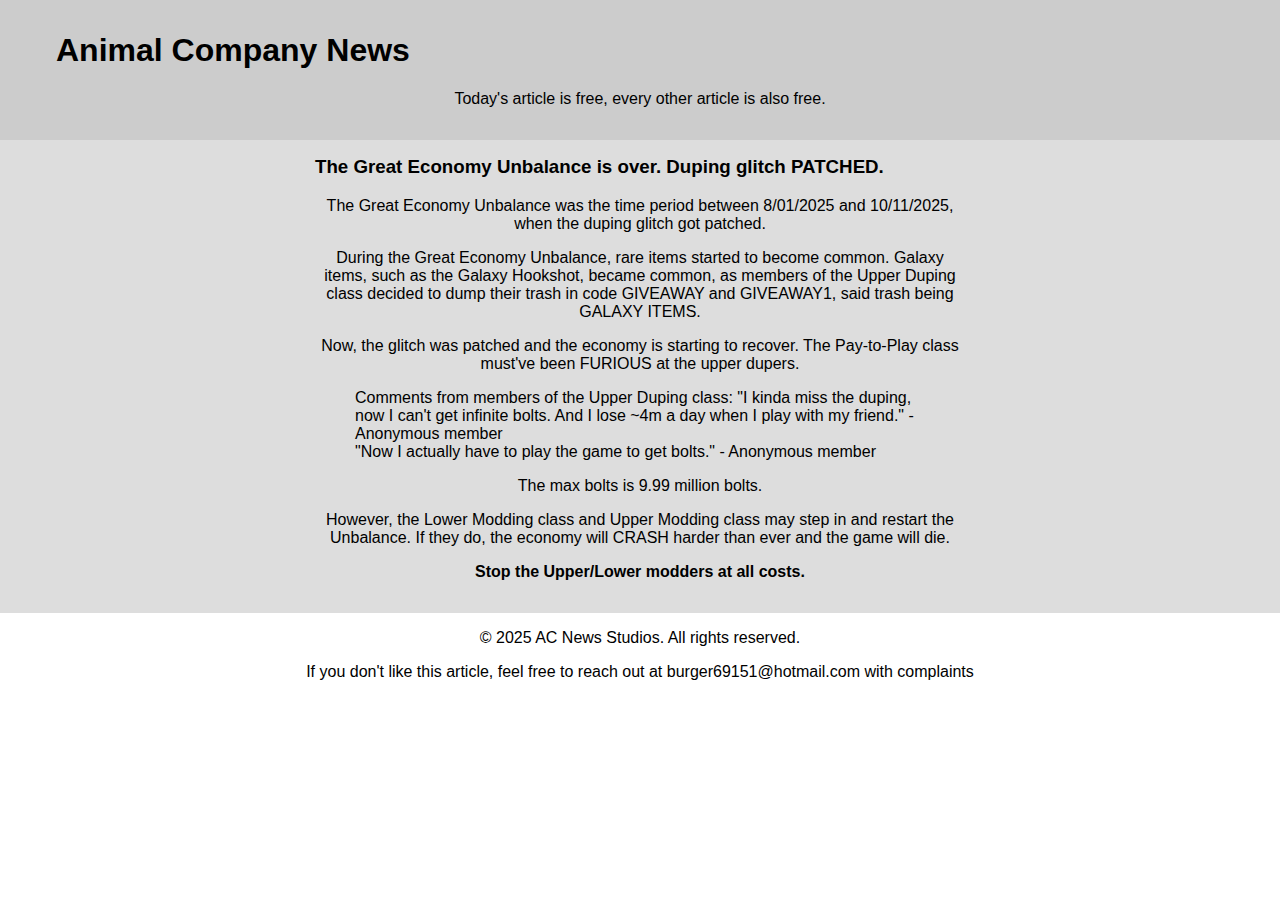
<file: index.html>
<!DOCTYPE html>
<html>
  <head>
      <link rel="icon" href="Screenshot%202025-10-13%20150600.png"type="image/png">
    <title>Animal Company News</title>
    <!-- Link HTML file to CSS stylesheet -->
    <link rel="stylesheet" href="style.css"/>
  </head>
  <body>
    <div id="page">
      <div id="header" class="site-header">
        <div class="wrap">
          <div id="branding" role="banner">
            <p class="site-title"><h1 href="https://animalcompanyvr.com">Animal Company News</h1>
            </p>
            <p class="site-description">Today's article is free, every other article is also free.</p>
          </div>
        </div>
      </div>
      <div id="main">
        <div class="wrap">
          <div id="primary">
            <div id="content" role="main">
              <h3>The Great Economy Unbalance is over. Duping glitch PATCHED.</h3>
                <p>The Great Economy Unbalance was the time period between 8/01/2025 and 10/11/2025, when the duping glitch got patched.</p>
                <p>During the Great Economy Unbalance, rare items started to become common. Galaxy items, such as the Galaxy Hookshot, became common, as members of the Upper Duping class decided to dump their trash in code GIVEAWAY and GIVEAWAY1, said trash being GALAXY ITEMS.</p>
                <p>Now, the glitch was patched and the economy is starting to recover. The Pay-to-Play class must've been FURIOUS at the upper dupers.</p>
                <blockquote>
                    <a>Comments from members of the Upper Duping class: "I kinda miss the duping, now I can't get infinite bolts. And I lose ~4m a day when I play with my friend." - Anonymous member<br>"Now I actually have to play the game to get bolts." - Anonymous member</a>
                </blockquote>
                <p>The max bolts is 9.99 million bolts.</p>
                <p>However, the Lower Modding class and Upper Modding class may step in and restart the Unbalance. If they do, the economy will CRASH harder than ever and the game will die.</p>
                <p><strong>Stop the Upper/Lower modders at all costs.</strong></p>
            </div>
          </div>
        </div>
      </div>
      <div id="footer" class="site-footer">
          <div class="wrap">
              <p class="site-credits">© 2025 AC News Studios. All rights reserved.</p>
              <p>If you don't like this article, feel free to reach out at burger69151@hotmail.com with complaints</p>
          </div>
      </div>
    </div>
    
  </body>
</html>
</file>
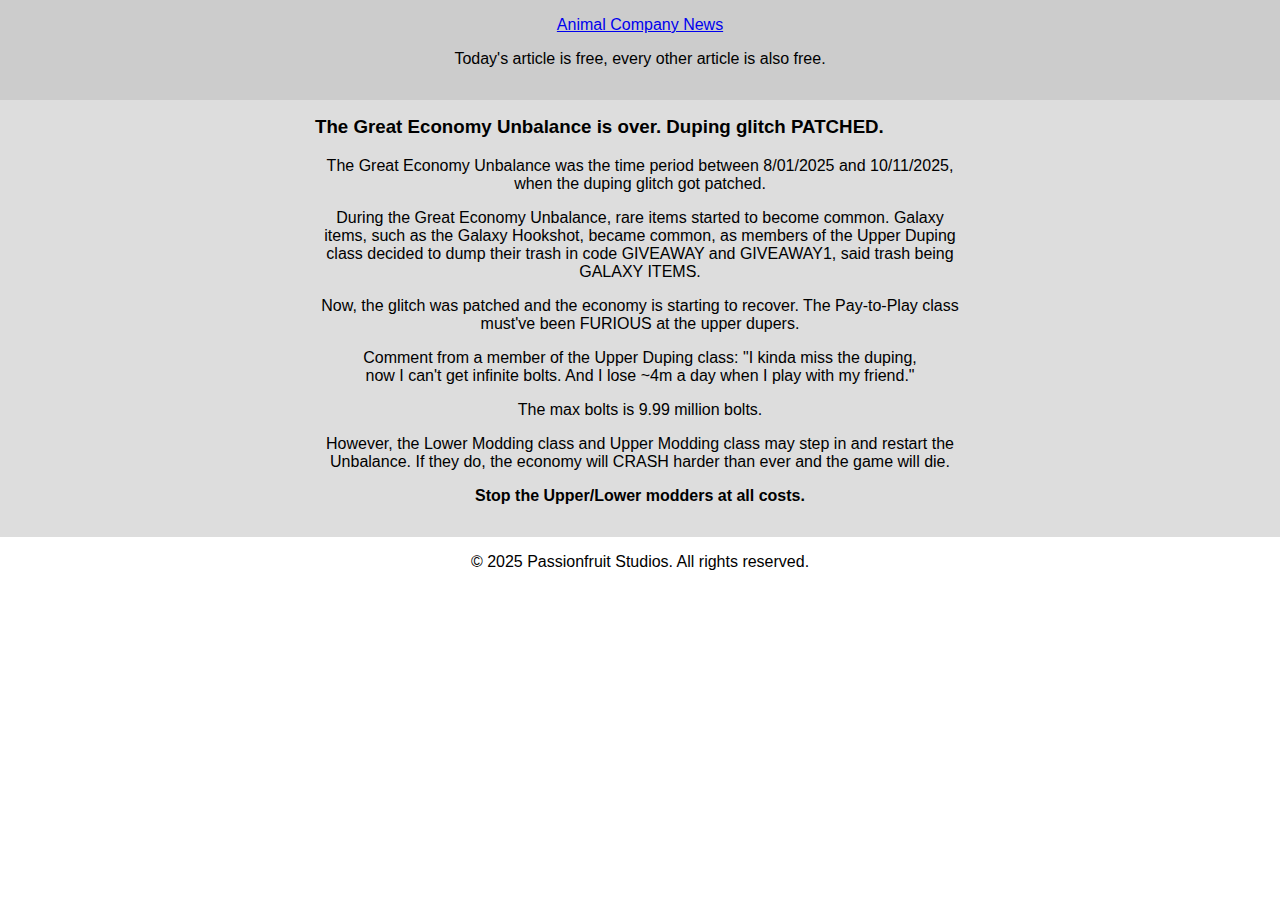
<file: index (1).html>
<!DOCTYPE html>
<html>
  <head>
      <link rel="icon" href="Screenshot%202025-10-13%20150600.png"type="image/png">
    <title>Animal Company News</title>
    <!-- Link HTML file to CSS stylesheet -->
    <link rel="stylesheet" href="style.css"/>
  </head>
  <body>
    <div id="page">
      <div id="header" class="site-header">
        <div class="wrap">
          <div id="branding" role="banner">
            <p class="site-title"><a href="https://animalcompanyvr.com">Animal Company News</a>
            </p>
            <p class="site-description">Today's article is free, every other article is also free.</p>
          </div>
        </div>
      </div>
      <div id="main">
        <div class="wrap">
          <div id="primary">
            <div id="content" role="main">
              <h3>The Great Economy Unbalance is over. Duping glitch PATCHED.</h3>
                <p>The Great Economy Unbalance was the time period between 8/01/2025 and 10/11/2025, when the duping glitch got patched.</p>
                <p>During the Great Economy Unbalance, rare items started to become common. Galaxy items, such as the Galaxy Hookshot, became common, as members of the Upper Duping class decided to dump their trash in code GIVEAWAY and GIVEAWAY1, said trash being GALAXY ITEMS.</p>
                <p>Now, the glitch was patched and the economy is starting to recover. The Pay-to-Play class must've been FURIOUS at the upper dupers.</p>
                <blockquote>
                    <p>Comment from a member of the Upper Duping class: "I kinda miss the duping, now I can't get infinite bolts. And I lose ~4m a day when I play with my friend."</p>
                </blockquote>
                <p>The max bolts is 9.99 million bolts.</p>
                <p>However, the Lower Modding class and Upper Modding class may step in and restart the Unbalance. If they do, the economy will CRASH harder than ever and the game will die.</p>
                <p><strong>Stop the Upper/Lower modders at all costs.</strong></p>
            </div>
          </div>
        </div>
      </div>
      <div id="footer" class="site-footer">
          <div class="wrap">
              <p class="site-credits">© 2025 Passionfruit Studios. All rights reserved.</p>
          </div>
      </div>
    </div>
  </body>
</html>
</file>
<file: style.css>
/* Styling for all elements */
* {
    -webkit-box-sizing: border-box;
    -moz-box-sizing: border-box;
    box-sizing: border-box;
    margin-top: 0;
}

/* Styling for the body */
body {
  margin: 0;
  font-family: Arial,sans-serif;
}

/* Styling for the <p> tag */ 
p{
  text-align: center;
}

/* Styling for the header */ 
#header {
    background: #cccccc;
}
 
/* Styling for the main */ 
#main {
    background: #dddddd;    
}

/* Styling for the wrap */ 
.wrap {
    max-width: 1200px;
    margin: 0 auto;
    padding: 1em;
}
 
/* Styling for the primary */ 
#primary {
    max-width: 650px;
    margin: 0 auto;
}
</file>
